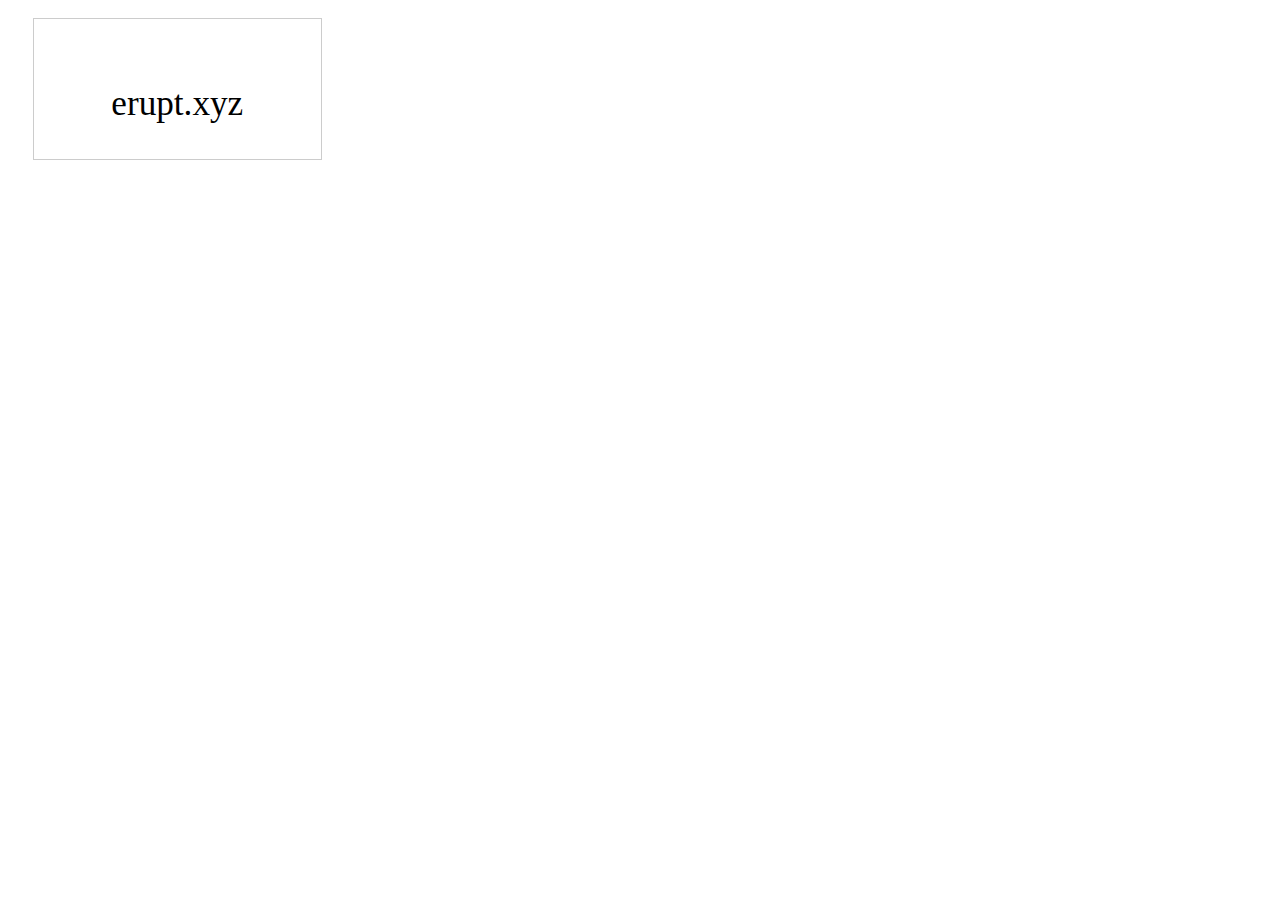
<file: src/main/resources/tpl/thymeleaf.html>
<!DOCTYPE html>
<html lang="en" style="background: #fff">
<head>
    <meta charset="UTF-8">
    <title>Title</title>
    <style>
        .card {
            float: left;
            width: 25%;
            box-sizing: border-box;
        }

        @media screen and (max-width: 767px) {
            .card {
                float: left;
                width: 50%;
                box-sizing: border-box;
            }
        }

        .card > .item {
            transition: .5s all;
            cursor: pointer;
            margin: 10px;
            border: 1px solid #ccc;
            /*border-top: 6px solid #;*/
        }

        .card > .item .title {
            margin: 0;
            padding: 15px 0;
            text-align: center;
            color: #fff;
            /*border-bottom: 1px dashed #ccc;*/
            transition: 1s all;
        }

        .card > .item:hover {
            /*background: #333;*/
            /*color: #fff;*/
            transform: translateY(-8px);
            transition: all .25s ease-in-out;
            box-shadow: 0 25px 60px -20px rgba(155, 165, 163, .45);
        }

        .card > .item:hover .title {
            background: #333;
            color: #fff;
        }
    </style>
</head>
<body>
<div>
    <div th:replace="/tpl/header.html :: header"></div>
    <div style="margin:0 15px">
        <!--<h1 style="padding-left:10px;text-align: center">-->
        <!--<span style="font-size: 2em">Use Erupt tpl draw</span>-->
        <!--</h1>-->
        <div class="card" th:each="li,stat:${list}">
            <div class="item">
                <p class="title" th:style="'background:'+${color[stat.index]}" th:text="${li}"></p>
                <p style="text-align: center;font-size: 2.2em;">erupt.xyz</p>
            </div>
        </div>
    </div>
</div>
<script>
    console.log(parent.getAppToken())
</script>
</body>
</html>
</file>
